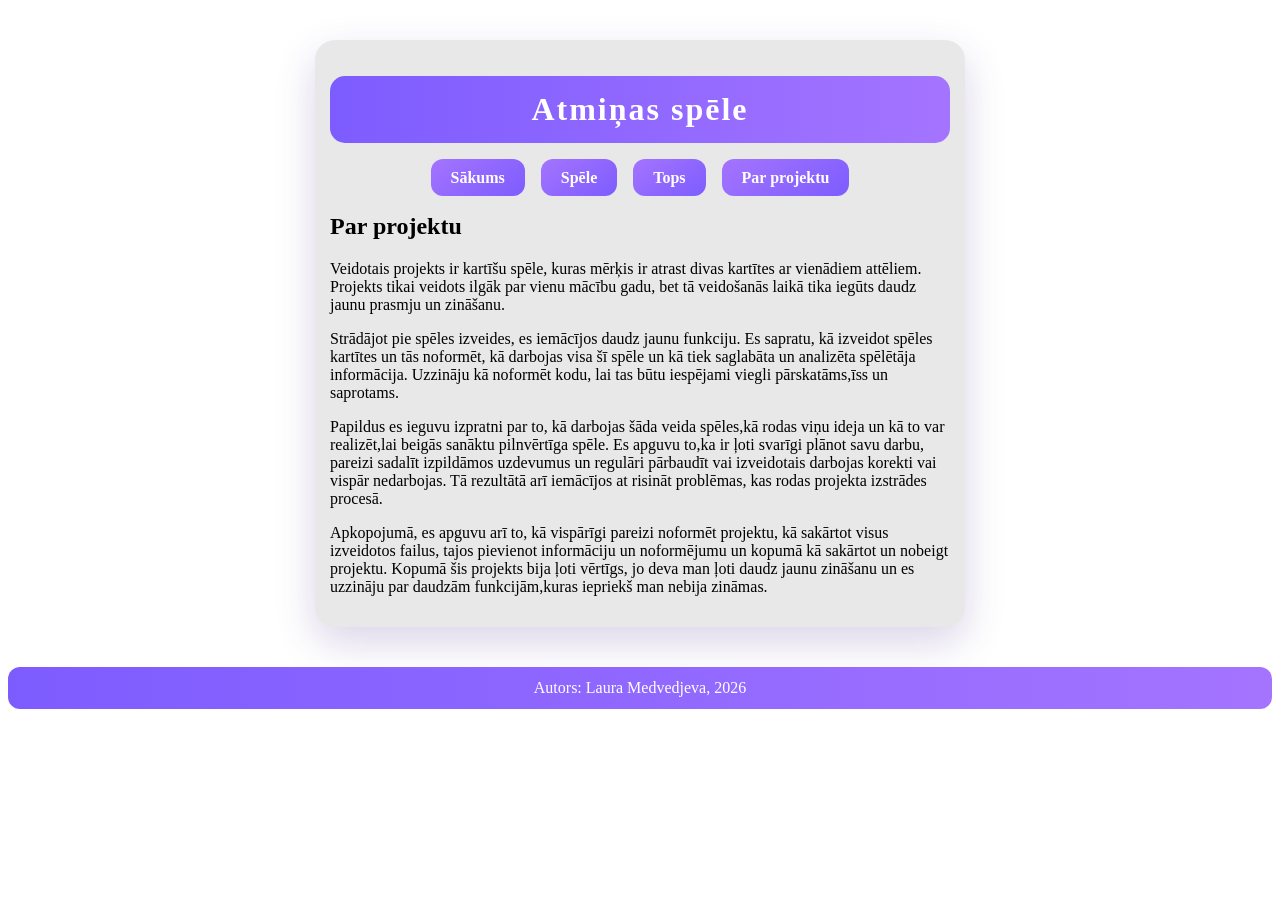
<file: templates/par.html>
<!DOCTYPE html>
<html>
<header>
    <meta charset="UTF-8">
    <title>Atmiņas spēle</title>
    <link href="/static/style.css" rel="stylesheet">
</header>
<body>
    <div class="ietvars"><!--pelēkais laukums-->
        <div class="galviene"><!--virsraksts un meņuška-->
            <h1>Atmiņas spēle</h1>
            <ul>
                <li><a href="/">Sākums</a></li>
                <li><a href="/spele">Spēle</a></li>
                <li><a href="/tops">Tops</a></li>
                <li><a href="/par">Par projektu</a></li>
            </ul>
        </div><!--aizver galvieni-->
        <div class="saturs">
            <h2>Par projektu</h2>

            <p>Veidotais projekts ir kartīšu spēle, kuras mērķis ir atrast divas kartītes ar vienādiem attēliem. Projekts tikai veidots ilgāk par vienu mācību gadu, bet tā veidošanās laikā tika iegūts daudz jaunu prasmju un zināšanu.
</p>

            <p>Strādājot pie spēles izveides, es iemācījos daudz jaunu funkciju. Es sapratu, kā izveidot spēles kartītes un tās noformēt, kā darbojas visa šī spēle un kā tiek saglabāta un analizēta spēlētāja informācija. Uzzināju kā noformēt kodu, lai tas būtu iespējami viegli pārskatāms,īss un saprotams.
</p>

            <p>Papildus es ieguvu izpratni par to, kā darbojas šāda veida spēles,kā rodas viņu ideja un kā to var realizēt,lai beigās sanāktu pilnvērtīga spēle. Es apguvu to,ka ir ļoti svarīgi plānot savu darbu, pareizi sadalīt izpildāmos uzdevumus un regulāri pārbaudīt vai izveidotais darbojas korekti vai vispār nedarbojas. Tā rezultātā arī iemācījos at risināt problēmas, kas rodas projekta izstrādes procesā.</p>

            <p>Apkopojumā, es apguvu arī to, kā vispārīgi pareizi noformēt projektu, kā sakārtot visus izveidotos failus, tajos pievienot informāciju un noformējumu un kopumā kā sakārtot un nobeigt projektu. Kopumā šis projekts bija ļoti vērtīgs, jo deva man ļoti daudz jaunu zināšanu un es uzzināju par daudzām funkcijām,kuras iepriekš man nebija zināmas.</p>


        </div><!--aizver saturs-->




    </div><!--aizver ietvars-->

    <footer>Autors: Laura Medvedjeva, 2026</footer>
</body>




</html>
</file>
<file: static/style.css>
.ietvars {
    width: 620px;
    margin: 40px auto;
    padding: 15px;
    background: rgb(232, 232, 233);
    border-radius: 20px;
    box-shadow: 0 15px 40px 
rgba(70, 40, 140, 0.2);

}

h1 {
    text-align: center;
    padding: 15px;
    margin-bottom: 20px;
    border-radius: 15px;
    background: linear-gradient(90deg,#7d5cff, #a474ff);
    color: white;
    letter-spacing: 2px;
}

ul {
    text-align: center;
    padding: 0px;
}

li {
    display: inline-block;
    margin: 6px;
}

a {
    text-decoration: none;
    padding: 10px 20px;
    border-radius: 12px;
    font-weight: bold;
    color: white;
    background: linear-gradient(145deg, #a474ff, #7d5cff);
    transition: all .2s;
}

a:hover {
    transform: scale(1.07);
    background: linear-gradient(145deg, #7d5cff, #5a3eff);
}


.speles_lauk {
    display: flex;
    flex-wrap: wrap;
    justify-content: center;
    width: 480px;
    margin: 25px auto;
    padding: 15px;
    border-radius: 20px;
    background: linear-gradient(145deg, #a474ff, #7d5cff);

}

.bloks {
    width: 100px;
    height: 100px;
    margin: 10px;
    display: flex;
    align-items: center;
    justify-content: center;
    font-size: 42px;
    font-weight: bold;
    color: white;
    border-radius: 16px;
    background: linear-gradient(145deg, #c9aaff, #9b7dff);
    box-shadow: 0 8px 15px rgba(0, 0, 0 , 0.2);
    transition: all .2s;
}

.bloks:hover {
    cursor: pointer;
    transform: translateY(-6px);
    background: linear-gradient(145deg, #9b7dff, #6c4eff);
}

table{
    width: 100%;
    margin-top: 20px;
    border-collapse: collapse;
}

th, td{
    border: 2px solid #8c6cff;
    padding: 10px;
    text-align: center;
}

th{
    background: #8c6cff;
    color: white;
}

tr :nth-child(even) {
    background: #eee6ff;
}

footer {
    margin-top: 30px;
    text-align: center;
    padding: 12px;
    background: linear-gradient(90deg, #7d5cff, #a474ff);
    color: white;
    border-radius: 12px;
}
</file>
